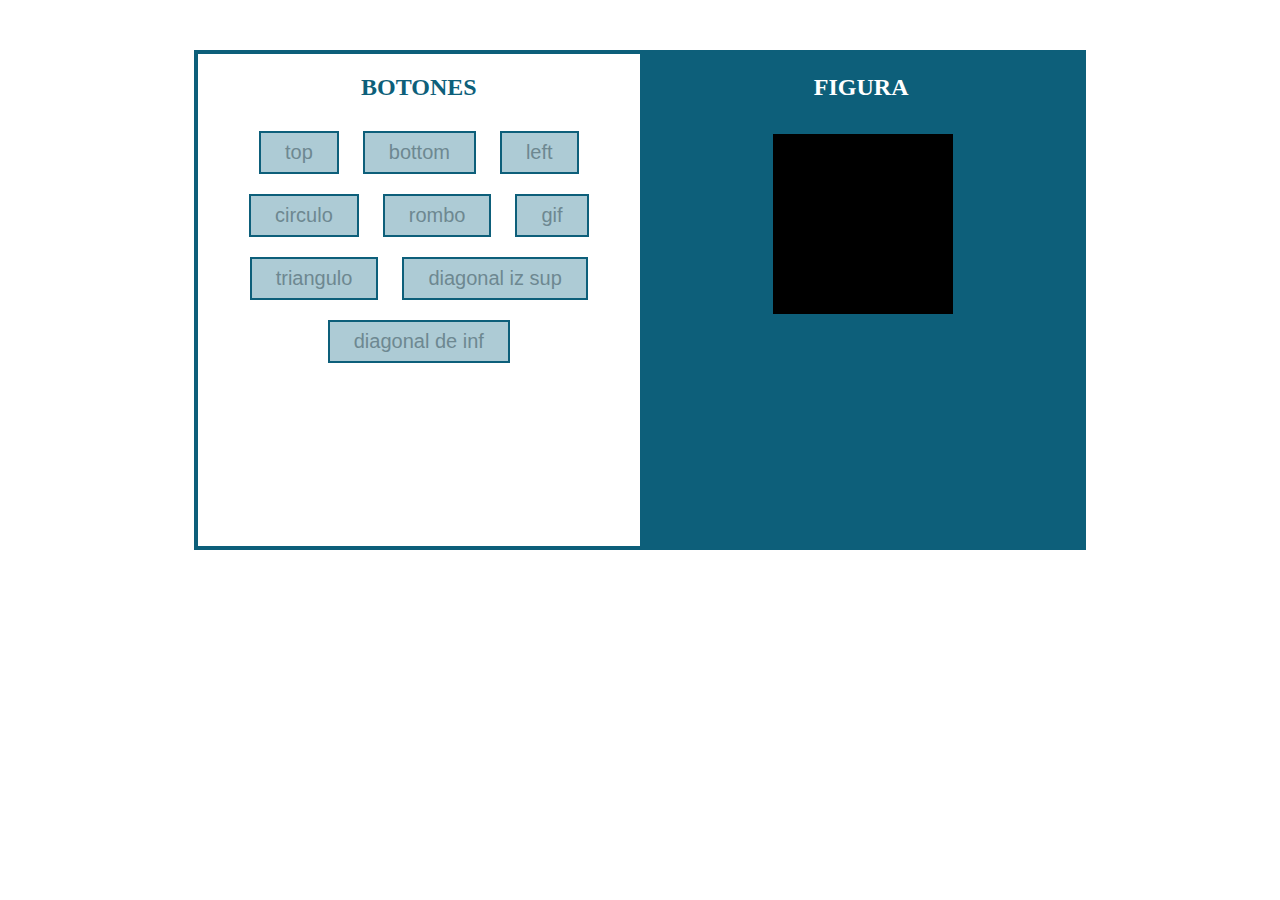
<file: index.html>
<!DOCTYPE html>
<html lang="en">
<head>
    <meta charset="UTF-8">
    <meta http-equiv="X-UA-Compatible" content="IE=edge">
    <meta name="viewport" content="width=device-width, initial-scale=1.0">
    <title>figuras geometricas</title>
    <link rel="stylesheet" href="css/style.css">
</head>
<body>
    <section class="contenedor">
        <div class="izquierda">
            <h2>BOTONES</h2>
            <button onclick="top()">top</button>
            <button>bottom</button>
            <button>left</button>
            <button onclick="circulo()">circulo</button>
            <button>rombo</button>
            <button>gif</button>
            <button>triangulo</button>
            <button>diagonal iz sup</button>
            <button>diagonal de inf</button>
        </div>
        <div class="derecha">
            <h2>FIGURA</h2>
            <div id="figura" class="top"></div>
        </div>
    </section>
    
    <script src="java/main.js"></script>
</body>
</html>
</file>
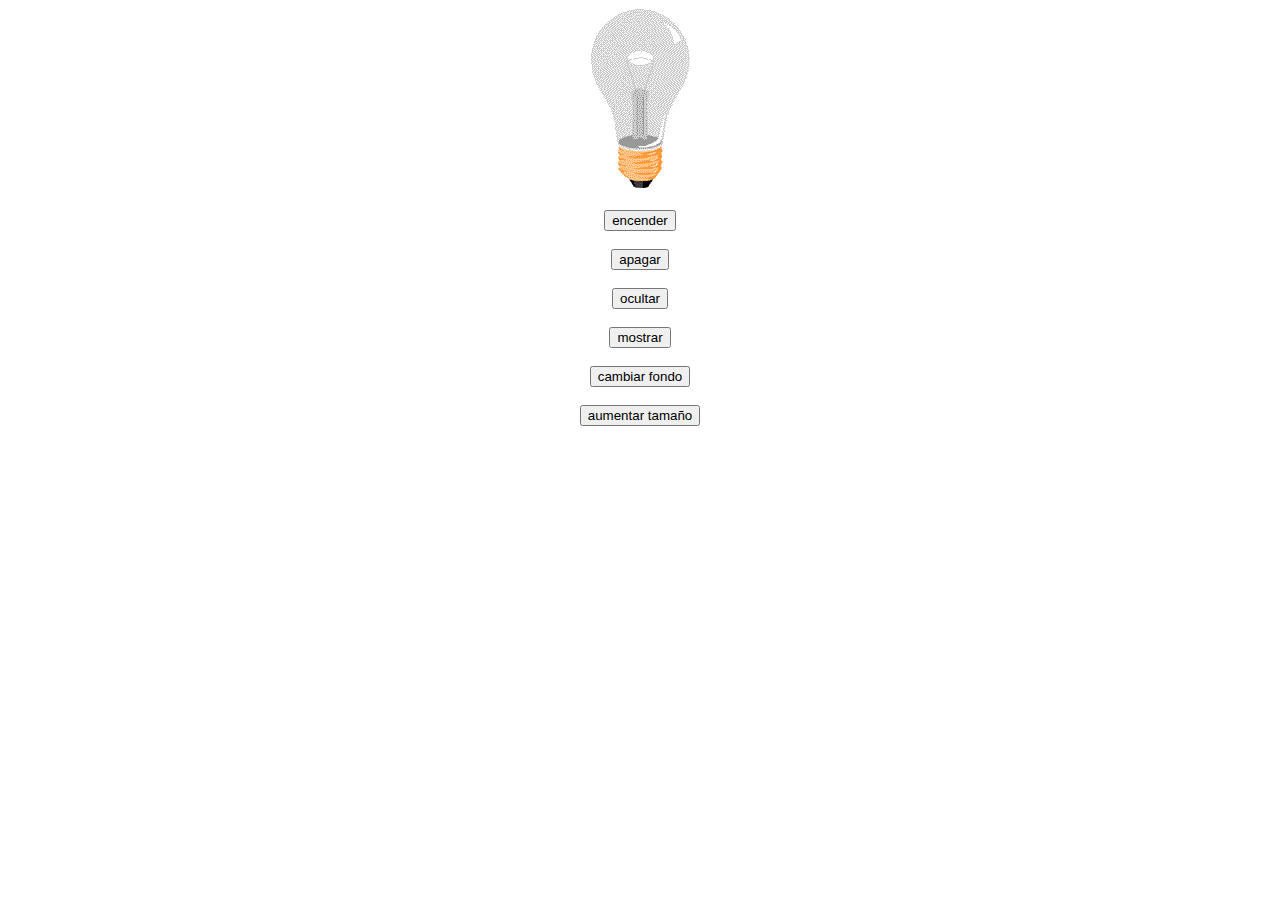
<file: bombilla.html>
<!DOCTYPE html>
<html lang="en">
<head>
    <meta charset="UTF-8">
    <meta http-equiv="X-UA-Compatible" content="IE=edge">
    <meta name="viewport" content="width=device-width, initial-scale=1.0">
    <title>Document</title>
    <link rel="stylesheet" href="css/style.css">
</head>
<body>
    <center>
<img src="img/pic_bulboff.gif" id= "foco" alt="">
<br>
<br><button onclick="encender()">encender</button><br>
<br><button onclick="apagar()">apagar</button><br>
<br><button onclick="ocultar()">ocultar</button><br>
<br><button onclick="mostrar()">mostrar</button><br>
<br><button onclick="cambiarfondo()">cambiar fondo</button><br>
<br><button onclick="aumentartamaño()">aumentar tamaño</button><br>
</center>

<script src="java/main.js"></script>
</body>
</html>
</file>
<file: css/style.css>
.contenedor{
    width: 70%;
min-height: 400px;
margin: 50px auto;
display: flex;
border: 4px solid #0d5f7a
}

.contenedor .izquierda{
background:#ffff;
width: 50%;
text-align: center;
}

.contenedor .derecha{
    background: #0d5f7a;
    width: 50%;
    text-align: center;
}

.izquierda h2{
    color: #0d5f7a;
}
.derecha h2{
    color: #ffff;
}

.derecha #figura{
    width: 180px;
    height: 180px;
    margin: 30%;
    background: black;
}

.izquierda button{
    border: 2px solid #0d5f7a;
    background: #adcbd5;
    color: #6d8891;
     padding: 8px 24px;
     font-size: 20px;
     margin: 10px;
transition: .4s;
cursor: pointer;
}
.izquierda button:hover{
    border-radius:15px 0 15px 0;
    background: #4f737f;
    color:azure
}
#figura.circulo{
    border-radius: 50%;
    transform: rotate(720deg);
    transition: 1s;
    background: #2add98;
}
#figura.top{
    transform: translateY(-100px);
    transition: 1s; 
}

#figura.right{
    transform: translate();
}
</file>
